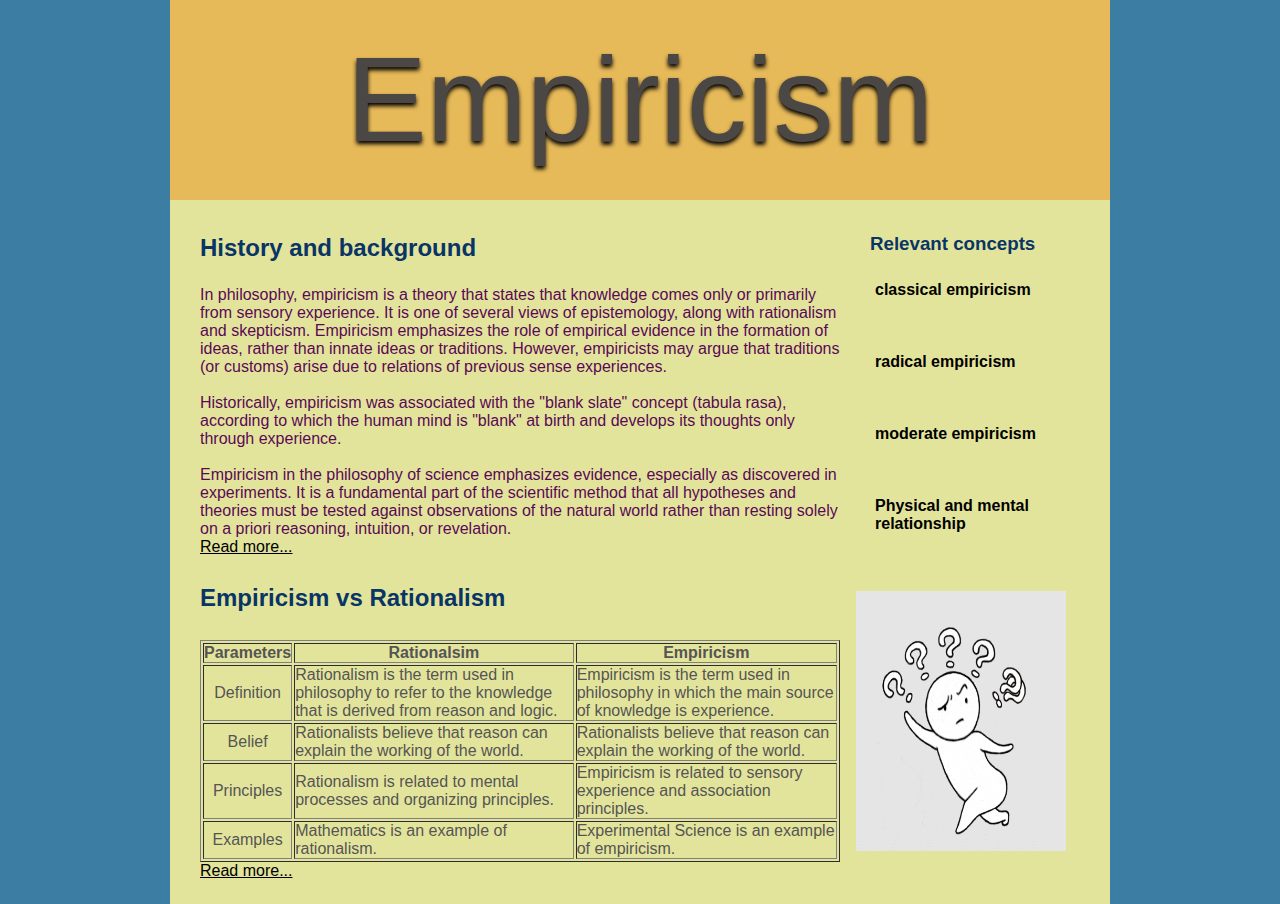
<file: page3.html>
<!doctype html>
<head>
	<meta charset="utf-8" />
	<title>Empiricism</title>
	<link rel="stylesheet" href="style4.css" type="text/css" media="screen" />
	<link rel="stylesheet" type="text/css" href="style3.css" media="print" />
	</head>
<body>
    <script type="text/javascript">
        document.body.oncontextmenu = 
        document.body.ondragstart = 
        document.body.onselectstart = 
        document.body.onbeforecopy = 
        function () { return false; };
     
        document.body.onselect = 
        document.body.oncopy = 
        document.body.onmouseup = 
        function () { document.selection.empty(); };
    </script>

	<header><!-- header -->
		<h1><a href="index.html">Empiricism</a></h1>
	</header><!-- end of header -->
	
	<section id="main"><!-- #main content and sidebar area -->
			<section id="content"><!-- #content -->
			
        		<article>
							<h2>History and background</h2>
							<p>In philosophy, empiricism is a theory that states that knowledge comes only or primarily from sensory experience. It is one of several views of epistemology, along with rationalism and skepticism. Empiricism emphasizes the role of empirical evidence in the formation of ideas, rather than innate ideas or traditions. However, empiricists may argue that traditions (or customs) arise due to relations of previous sense experiences.<br><br> Historically, empiricism was associated with the "blank slate" concept (tabula rasa), according to which the human mind is "blank" at birth and develops its thoughts only through experience.<br><br>

                                Empiricism in the philosophy of science emphasizes evidence, especially as discovered in experiments. It is a fundamental part of the scientific method that all hypotheses and theories must be tested against observations of the natural world rather than resting solely on a priori reasoning, intuition, or revelation.<a href="https://www.britannica.com/topic/empiricism" target="_blank"><br>Read more...</a></p>
						</article>

        		<article>
							<h2>Empiricism vs Rationalism</h2>
							<p>
                                <table border="1">
                                    <tr>
                                    <th><center>Parameters</center></th>
                                    <th>Rationalsim</th>
                                    <th>Empiricism</th>
                                    </tr>
                                    <tr>
                                        <td><center>Definition</center></td>
                                        <td>Rationalism is the term used in philosophy to refer to the knowledge that is derived from reason and logic.</td>
                                        <td>Empiricism is the term used in philosophy in which the main source of knowledge is experience.</td>
                                    </tr>
                                    <tr>
                                        <td><center>Belief</center></td>
                                        <td>Rationalists believe that reason can explain the working of the world.</td>
                                        <td>Rationalists believe that reason can explain the working of the world.</td>
                                    </tr>
                                    <tr>
                                        <td><center>Principles</center></td>
                                        <td>Rationalism is related to mental processes and organizing principles.</td>
                                        <td>Empiricism is related to sensory experience and association principles.</td>
                                    </tr>
                                    <tr>
                                        <td><center>Examples</center></td>
                                        <td>Mathematics is an example of rationalism.</td>
                                        <td>Experimental Science is an example of empiricism.</td>
                                    </tr>
                                    </table>
                            <a href="https://study.com/academy/lesson/rationalism-vs-empiricism-similarities-differences.html" target="_blank">Read more...</a>
                            </p>
						</article>
						
			</section><!-- end of #content -->

		<aside id="sidebar"><!-- sidebar -->
				<h3>Relevant concepts</h3><br>
					<ul>
						<li><a href="https://www.youtube.com/watch?v=AlyBOcYUmts" target="_blank"><b>classical empiricism</b></a></li><br><br><br>
						<li><a href="https://www.britannica.com/topic/radical-empiricism" target="_blank"><b>radical empiricism</b></a></li><br><br><br>
						<li><a href="https://www.britannica.com/topic/element-philosophy" target="_blank"><b>moderate empiricism</b></a></li><br><br><br>
						<li><a href="https://www.cambridge.org/core/books/abs/in-defense-of-pure-reason/in-search-of-moderate-empiricism/CC0AA6FE5DE3B6E4F6A2C4A392C1924C" target="_blank"><b>Physical and mental relationship</b></a></li><br><br><br>
						<img src="images/image20.gif" alt="" width="210" height="260" class="alignleft" />
					</ul>

				</aside><!-- end of sidebar -->

	</section><!-- end of #main content and sidebar-->
	
</body>
</html>
</file>
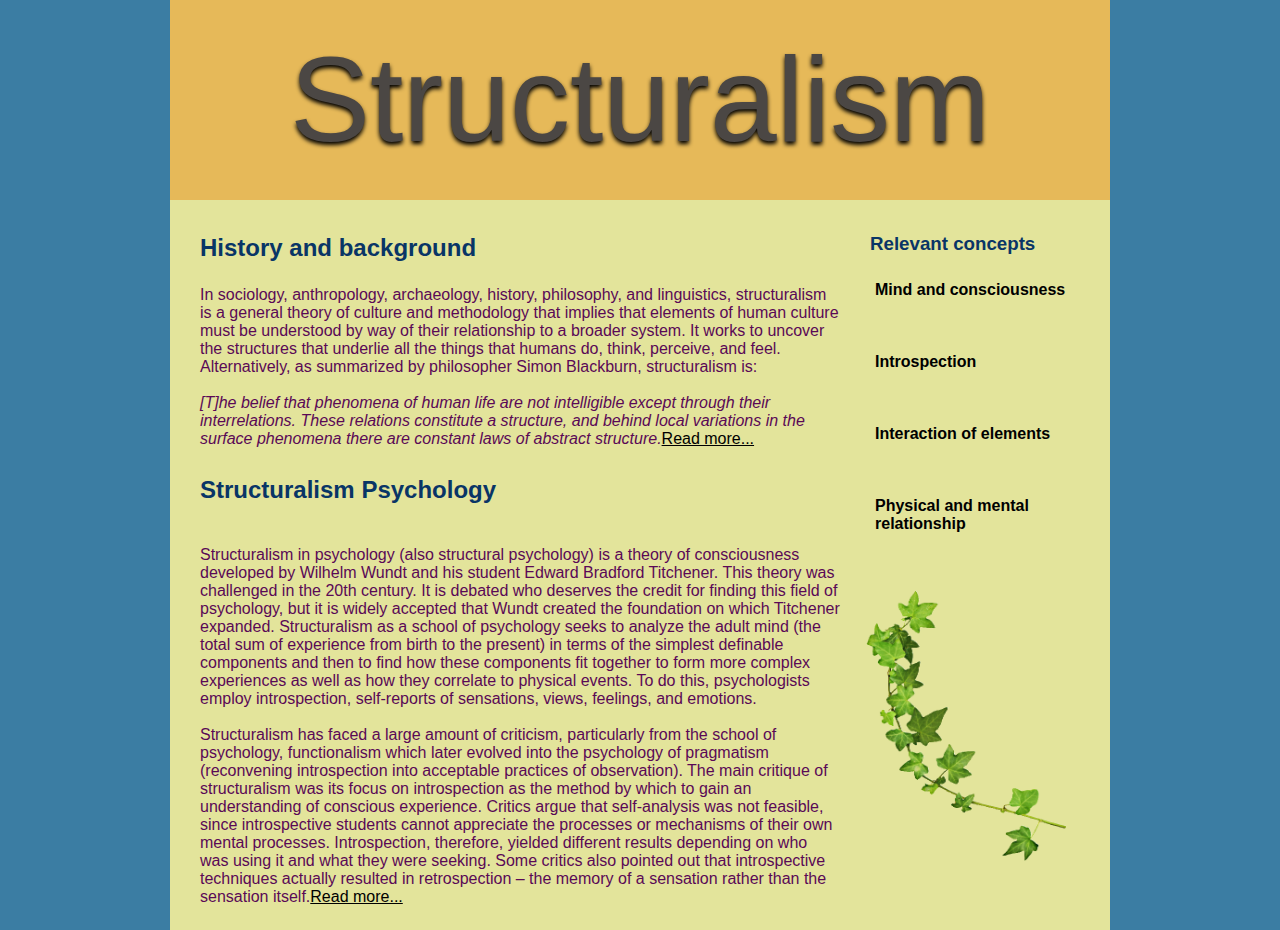
<file: page5.html>
<!doctype html>
<head>
	<meta charset="utf-8" />
	<title>结构主义</title>
	<link rel="stylesheet" href="style4.css" type="text/css" media="screen" />
	<link rel="stylesheet" type="text/css" href="style3.css" media="print" />
	</head>
<body>
	<script type="text/javascript">
		document.body.oncontextmenu = 
		document.body.ondragstart = 
		document.body.onselectstart = 
		document.body.onbeforecopy = 
		function () { return false; };
	 
		document.body.onselect = 
		document.body.oncopy = 
		document.body.onmouseup = 
		function () { document.selection.empty(); };
	</script>

	<header><!-- header -->
		<h1><a href="index.html">Structuralism</a></h1>
	</header><!-- end of header -->
	
	<section id="main"><!-- #main content and sidebar area -->
			<section id="content"><!-- #content -->
			
        		<article>
							<h2>History and background</h2>
							<p>In sociology, anthropology, archaeology, history, philosophy, and linguistics, structuralism is a general theory of culture and methodology that implies that elements of human culture must be understood by way of their relationship to a broader system. It works to uncover the structures that underlie all the things that humans do, think, perceive, and feel.
                                Alternatively, as summarized by philosopher Simon Blackburn, structuralism is: <br><br>    
                                <i>[T]he belief that phenomena of human life are not intelligible except through their interrelations. These relations constitute a structure, and behind local variations in the surface phenomena there are constant laws of abstract structure.</i><a href="https://www.britannica.com/science/structuralism-linguistics" target="_blank">Read more...</a></p>
						</article>

        		<article>
							<h2>Structuralism Psychology</h2>
							<p><br>Structuralism in psychology (also structural psychology) is a theory of consciousness developed by Wilhelm Wundt and his student Edward Bradford Titchener. This theory was challenged in the 20th century. It is debated who deserves the credit for finding this field of psychology, but it is widely accepted that Wundt created the foundation on which Titchener expanded. Structuralism as a school of psychology seeks to analyze the adult mind (the total sum of experience from birth to the present) in terms of the simplest definable components and then to find how these components fit together to form more complex experiences as well as how they correlate to physical events. To do this, psychologists employ introspection, self-reports of sensations, views, feelings, and emotions.<br><br>

								Structuralism has faced a large amount of criticism, particularly from the school of psychology, functionalism which later evolved into the psychology of pragmatism (reconvening introspection into acceptable practices of observation). The main critique of structuralism was its focus on introspection as the method by which to gain an understanding of conscious experience. Critics argue that self-analysis was not feasible, since introspective students cannot appreciate the processes or mechanisms of their own mental processes. Introspection, therefore, yielded different results depending on who was using it and what they were seeking. Some critics also pointed out that introspective techniques actually resulted in retrospection – the memory of a sensation rather than the sensation itself.<a href="https://www.simplypsychology.org/structuralism.html" target="_blank">Read more...</a></p>
						</article>
						
			</section><!-- end of #content -->

		<aside id="sidebar"><!-- sidebar -->
				<h3>Relevant concepts</h3><br>
					<ul>
						<li><a href="https://plato.stanford.edu/entries/consciousness/" target="_blank"><b>Mind and consciousness</b></a></li><br><br><br>
						<li><a href="https://plato.stanford.edu/entries/introspection/" target="_blank"><b>Introspection</b></a></li><br><br><br>
						<li><a href="https://www.britannica.com/topic/element-philosophy" target="_blank"><b>Interaction of elements</b></a></li><br><br><br>
						<li><a href="https://www.britannica.com/topic/analytic-philosophy/Relation-between-mental-and-physical-events" target="_blank"><b>Physical and mental relationship</b></a></li><br><br><br>
						<img src="images/image19.png" alt="" width="200" height="270" class="alignleft" />
					</ul>

				</aside><!-- end of sidebar -->

	</section><!-- end of #main content and sidebar-->
	
</body>
</html>
</file>
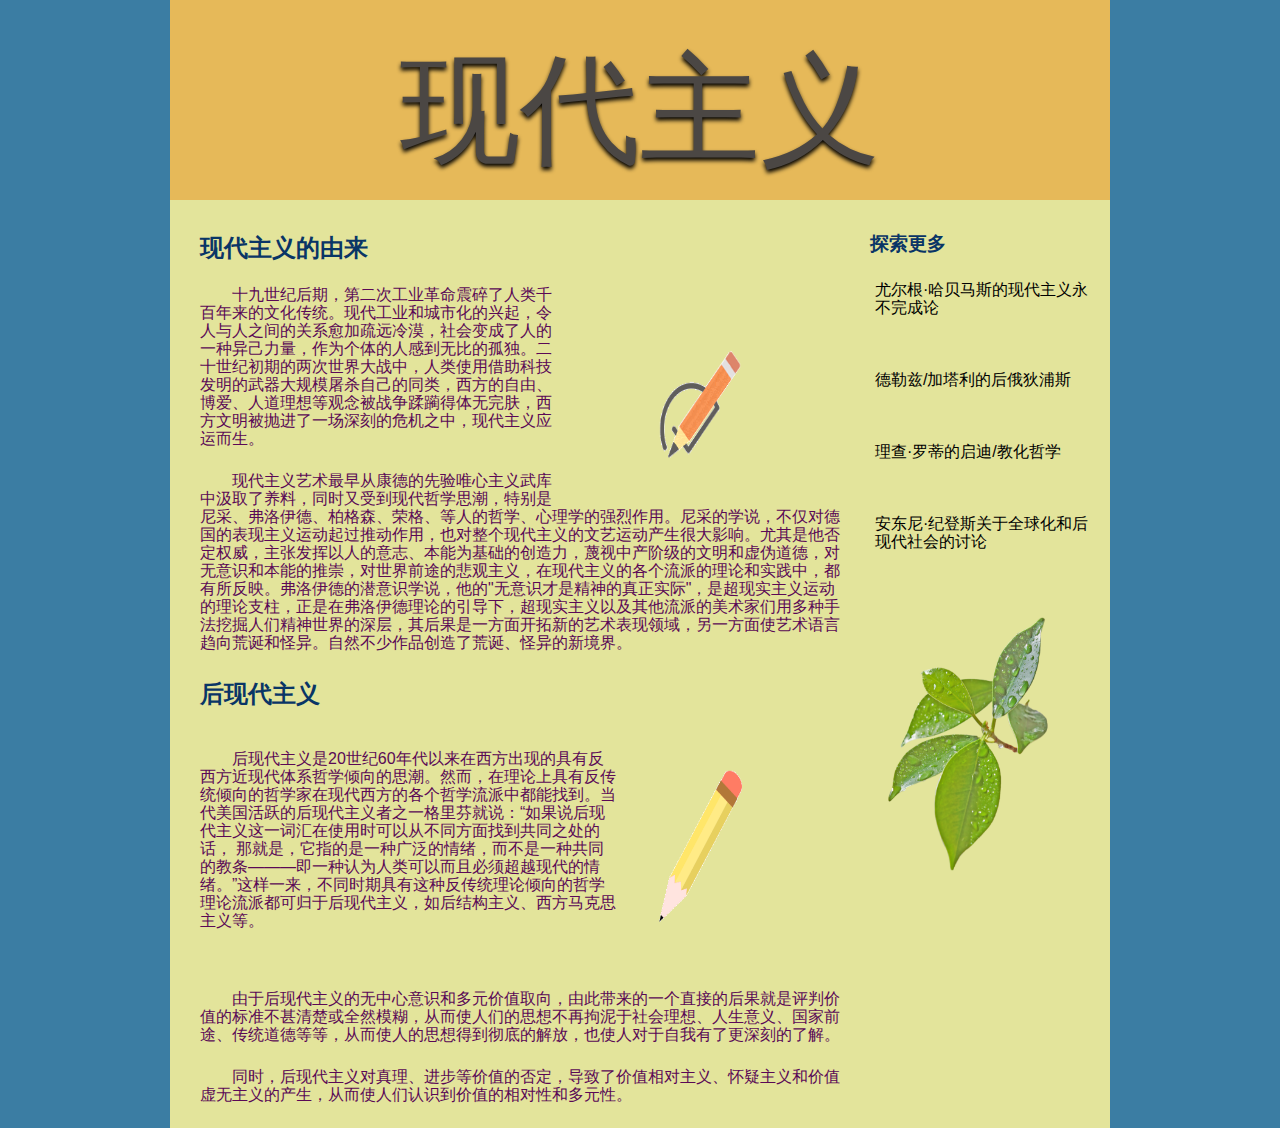
<file: page7.html>
<!doctype html>
<head>
	<meta charset="utf-8" />
	<title>现代主义</title>
	<link rel="stylesheet" href="style4.css" type="text/css" media="screen" />
	<link rel="stylesheet" type="text/css" href="style3.css" media="print" />
	<style> p {text-indent:2em;}</style>
	</head>
<body>
	<script type="text/javascript">
		document.body.oncontextmenu = 
		document.body.ondragstart = 
		document.body.onselectstart = 
		document.body.onbeforecopy = 
		function () { return false; };
	 
		document.body.onselect = 
		document.body.oncopy = 
		document.body.onmouseup = 
		function () { document.selection.empty(); };
	</script>

	<header><!-- header -->
		<h1><a href="index.html">现代主义</a></h1>
	</header><!-- end of header -->
	
	<section id="main"><!-- #main content and sidebar area -->
			<section id="content"><!-- #content -->
			
        		<article>
							<h2>现代主义的由来</h2>
							<img src="images/image17.gif" alt="" width="250" height="200" class="alignleft" /><p>十九世纪后期，第二次工业革命震碎了人类千百年来的文化传统。现代工业和城市化的兴起，令人与人之间的关系愈加疏远冷漠，社会变成了人的一种异己力量，作为个体的人感到无比的孤独。二十世纪初期的两次世界大战中，人类使用借助科技发明的武器大规模屠杀自己的同类，西方的自由、博爱、人道理想等观念被战争蹂躏得体无完肤，西方文明被抛进了一场深刻的危机之中，现代主义应运而生。</p><p>现代主义艺术最早从康德的先验唯心主义武库中汲取了养料，同时又受到现代哲学思潮，特别是尼采、弗洛伊德、柏格森、荣格、等人的哲学、心理学的强烈作用。尼采的学说，不仅对德国的表现主义运动起过推动作用，也对整个现代主义的文艺运动产生很大影响。尤其是他否定权威，主张发挥以人的意志、本能为基础的创造力，蔑视中产阶级的文明和虚伪道德，对无意识和本能的推崇，对世界前途的悲观主义，在现代主义的各个流派的理论和实践中，都有所反映。弗洛伊德的潜意识学说，他的"无意识才是精神的真正实际"，是超现实主义运动的理论支柱，正是在弗洛伊德理论的引导下，超现实主义以及其他流派的美术家们用多种手法挖掘人们精神世界的深层，其后果是一方面开拓新的艺术表现领域，另一方面使艺术语言趋向荒诞和怪异。自然不少作品创造了荒诞、怪异的新境界。</p>
						</article>

        		<article>
							<h2>后现代主义</h2>
							<img src="images/image16.gif" alt="" width="200" height="200" class="alignleft" /><br><p>后现代主义是20世纪60年代以来在西方出现的具有反西方近现代体系哲学倾向的思潮。然而，在理论上具有反传统倾向的哲学家在现代西方的各个哲学流派中都能找到。当代美国活跃的后现代主义者之一格里芬就说：“如果说后现代主义这一词汇在使用时可以从不同方面找到共同之处的话， 那就是，它指的是一种广泛的情绪，而不是一种共同的教条———即一种认为人类可以而且必须超越现代的情绪。”这样一来，不同时期具有这种反传统理论倾向的哲学理论流派都可归于后现代主义，如后结构主义、西方马克思主义等。</p><br><br>

								<p>由于后现代主义的无中心意识和多元价值取向，由此带来的一个直接的后果就是评判价值的标准不甚清楚或全然模糊，从而使人们的思想不再拘泥于社会理想、人生意义、国家前途、传统道德等等，从而使人的思想得到彻底的解放，也使人对于自我有了更深刻的了解。</p><p>同时，后现代主义对真理、进步等价值的否定，导致了价值相对主义、怀疑主义和价值虚无主义的产生，从而使人们认识到价值的相对性和多元性。</p>
						</article>
						
			</section><!-- end of #content -->

		<aside id="sidebar"><!-- sidebar -->
				<h3>探索更多</h3><br>
					<ul>
						<li><a href="https://www.wiley.com/en-us/Habermas+and+Modernity-p-9780745600673" target="_blank">尤尔根·哈贝马斯的现代主义永不完成论</a></li><br><br><br>
						<li><a href="https://www.douban.com/group/topic/27330907/" target="_blank">德勒兹/加塔利的后俄狄浦斯</a></li><br><br><br>
						<li><a href="https://www.zhihu.com/topic/20031392/articles?page=1" target="_blank">理查·罗蒂的启迪/教化哲学</a></li><br><br><br>
						<li><a href="https://www.britannica.com/biography/Anthony-Giddens" target="_blank">安东尼·纪登斯关于全球化和后现代社会的讨论</a></li><br><br><br>
						<img src="images/image18.png" alt="" width="200" height="270" class="alignleft" />
					</ul>

				</aside><!-- end of sidebar -->

	</section><!-- end of #main content and sidebar-->
	
</body>
</html>
</file>
<file: style4.css>
* {
    margin: 0;
    padding: 0;
    }
    
    /* render html5 elements as block */
    header, footer, section, aside, nav, article {
    display: block;
    }

    
    body {
    background-color: rgb(59, 125, 163);
    line-height: 1;
    font-family: Verdana, Arial, Helvetica, sans-serif;
    color: #555;
    font-size: 16px;
    line-height: 18px;
    }
        
    /* layout */
    
    #wrapper {
    width: 940px;
    margin: 0 auto;
    margin-top: 5px;
    margin-bottom: 5px;
    }
    
    nav {
    width: 940px;
    height: 50px;
    margin: 0 auto;
    background: rgb(223, 228, 155);
    }
    
    header {
    position: relative;
    width: 940px;
    height: 200px;
    margin: 0 auto;
    background: rgb(230, 185, 89) no-repeat left top;
    }
    
    #main {
    width: 940px;
    margin: 0 auto;
    padding-top: 30px;
    background: rgb(227, 228, 155) repeat-y;
    overflow: hidden;
    }
    
    #content {
    float: left;
    width: 640px;
    margin-left: 30px;
    }
    
    #sidebar {
    float: right;
    padding-right: 20px;
    width: 220px;
    }
    
    footer {
    width: 940px;
    margin: 0 auto;
    clear: both;
    }
    
    /* basics */
    
    h1,h2,h3,h4 {
    font-weight: bold;
    clear: both;
    color: #333;
    }
    
    a:link, a:visited {
    color:#000;
    }
    
    a:hover, a:active {
    color: #AF1616;
    }
    
    hr {
    background-color: #ffd838;
    border: 0;
    height: 1px;
    margin-bottom: 18px;
    clear: both;
    }
    
    p {
    margin-bottom: 18px;
    }
    
    li {
    padding-left: 5px;
    }
    
    /* nav */
    
    nav .menu {
    font-size: 18px;
    font-weight: bold;
    }
    
    nav .menu ul {
    margin: 0;
    padding: 17px 0 0 20px;
    list-style: none;
    line-height: normal;
    }
    
    nav .menu li {
    display: block;
    float: left;
    }
    
    nav .menu a {
    display: block;
    float: left;
    margin-right: 5px;
    padding: 0px 15px;
    text-decoration: none;
    color: #000;
    }
    
    nav .menu a:hover {
    text-decoration: underline;
    color: #AF1616;
    }
    
    /** HEADER */
    
    header h1 {
    margin: 0 auto;
    line-height: normal;
    }
    
    header h1 { 	
    text-align: center;
    padding-top: 30px; 
    font-size: 120px;
    font-weight: normal;
    font-family: 'BloodyNormal',Verdana, Arial, Helvetica, sans-serif;
    }
    
    header h1 a:link, header h1 a:visited {
    text-decoration: none;
    color: #4b4744;
    text-shadow: 0px 3px 4px #000;
    }
    
    header h1 a:hover { 
    text-decoration: underline; 
    }
    
    /** ARTICLES **/
    
    article img {
    border: none;
    }
    
    #content p, ul, ol, hr {
    color: rgb(90, 9, 86);
    margin-bottom: 24px;
    }
    
    #content ul ul, ol ol, ul ol, ol ul {
    margin-bottom: 0;
    }
    
    #content h1, h2, h3, h4, h5, h6 {
    color: rgb(9, 53, 102);
    margin: 0 0 20px 0;
    line-height: 1.5em;
    }
    
    .alignleft, img.alignleft {
    display: inline;
    float:right;
    margin-right: 24px;
    margin-top: 4px;
    }
    .alignright, img.alignright {
    display: inline;
    float: right;
    margin-left: 24px;
    margin-top: 4px;
    }
    
    .aligncenter, img.aligncenter {
    clear: both;
    display: block;
    margin-left: auto;
    margin-right: auto;
    }
    
    img.alignleft, img.alignright, img.aligncenter {
    margin-bottom: 12px;
    }
    
    /* sidebar and footer widget blocks */
       
    aside ul {
    list-style: none;
    margin-bottom: 20px;
    margin-top: -15px;
    }
    
    aside li a {
    display: block;
    text-decoration: none;
    }
    
    aside li a:hover {
    text-decoration: underline;
    }
</file>
<file: style3.css>
body { 
    color : #352525; 
    background : #e6e08f; 
    font-family : "Times New Roman", Times, serif;
    font-size : 12pt; 
  }
  
  a { 
    text-decoration : underline; 
    color : #2525be; 
  }
  

  nav, sidebar, footer, header, aside { 
    display : none; 
  }
</file>
